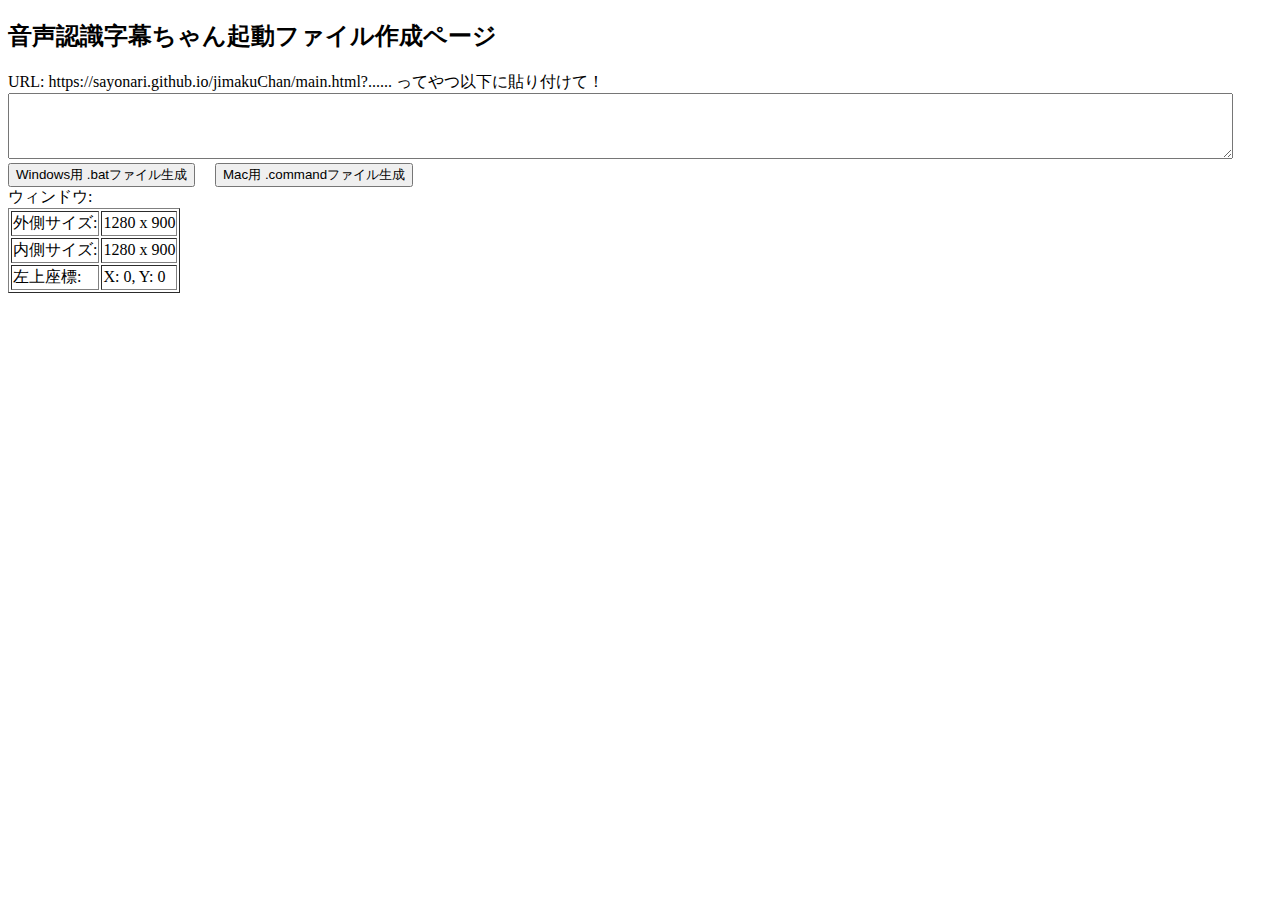
<file: make_bat.html>
<!DOCTYPE html>
<html lang="ja">
  <head>
    <meta charset="UTF-8" />
    <title>音声認識字幕ちゃん起動ファイル作成ページ</title>
  </head>
  <body>
    <h2>音声認識字幕ちゃん起動ファイル作成ページ</h2>

    URL: https://sayonari.github.io/jimakuChan/main.html?......
    ってやつ以下に貼り付けて！<br />
    <textarea id="url" rows="4" cols="150"></textarea><br />

    <button onclick="generateBatFile('win')">Windows用 .batファイル生成</button
    >　
    <button onclick="generateBatFile('mac')">Mac用 .commandファイル生成</button
    ><br />

    ウィンドウ:<br />
    <table border="1pt">
      <tr>
        <td>外側サイズ:</td>
        <td><span id="windowSize"></span></td>
      </tr>
      <tr>
        <td>内側サイズ:</td>
        <td><span id="viewportSize"></span></td>
      </tr>
      <tr>
        <td>左上座標:</td>
        <td><span id="windowPosition"></span></td>
      </tr>
    </table>

    <script>
      function updateInfo() {
        const windowWidth = window.outerWidth;
        const windowHeight = window.outerHeight;
        const viewportWidth = window.innerWidth;
        const viewportHeight = window.innerHeight;
        const x = window.screenX || window.screenLeft;
        const y = window.screenY || window.screenTop;

        document.getElementById(
          "windowSize"
        ).textContent = `${windowWidth} x ${windowHeight}`;
        document.getElementById(
          "viewportSize"
        ).textContent = `${viewportWidth} x ${viewportHeight}`;
        document.getElementById(
          "windowPosition"
        ).textContent = `X: ${x}, Y: ${y}`;
      }

      function generateFile(content, fileName) {
        const blob = new Blob([content], { type: "text/plain" });
        const link = document.createElement("a");
        link.href = window.URL.createObjectURL(blob);
        link.download = fileName;

        document.body.appendChild(link);
        link.click();
        document.body.removeChild(link);
      }

      function generateBatFile(os) {
        let url = document.getElementById("url").value.trim();
        // URLデコードを行う
        url = decodeURIComponent(url);

        if (url === "") {
          alert("URLを入力してください。");
          return;
        }

        let content, filename;
        const x = window.screenX || window.screenLeft;
        const y = window.screenY || window.screenTop;
        const windowWidth = window.outerWidth;
        const windowHeight = window.outerHeight;

        if (os === "win") {
          content = `@echo off\r\nstart chrome.exe --window-position=${x},${y} --window-size=${windowWidth},${windowHeight} --disable-features=CalculateNativeWinOcclusion --user-data-dir="C:\\temp\\user1" --new-window "${url}"\r\nexit /b`;
          filename = "jimakuChan_nonStop.bat";
        } else {
          content = `#!/bin/sh\n"/Applications/Google Chrome.app/Contents/MacOS/Google Chrome" --disable-features=CalculateNativeWinOcclusion --window-position=${x},${y} --window-size=${windowWidth},${windowHeight} --user-data-dir="/tmp/user_data1"  --new-window "${url}"`;
          filename = "jimakuChan_nonStop.command";
        }

        generateFile(content, filename);
      }

      window.addEventListener("load", updateInfo);
      window.addEventListener("resize", updateInfo);
      setInterval(updateInfo, 500);
    </script>
  </body>
</html>
</file>
